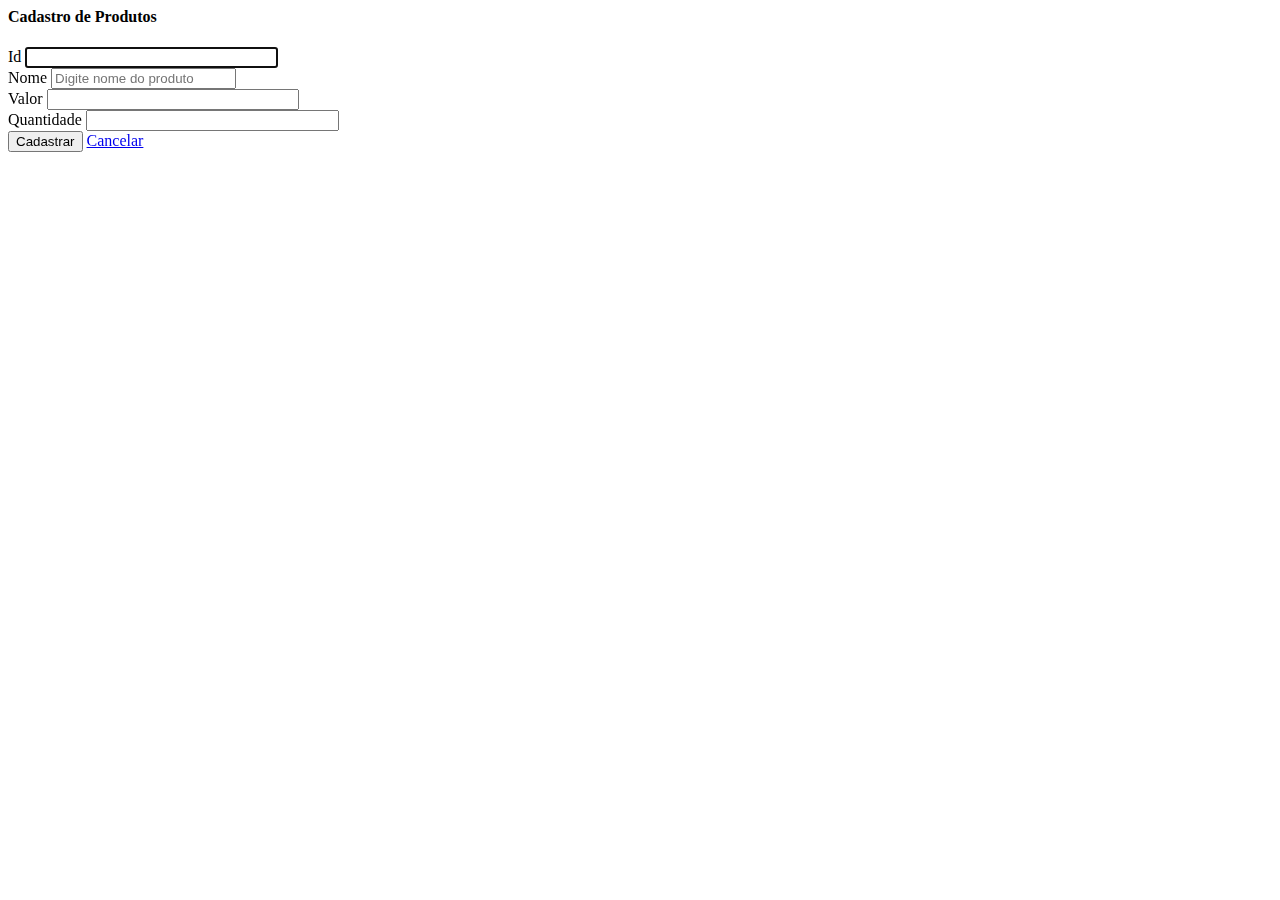
<file: cadastrar_produtos.html>
﻿<script>
	function salvar() {
		var campoNome = document.getElementById("nome");
		var campoQuantidade = document.getElementById("quantidade");

		var nome = $("#nome").val();
		var quantidade = parseInt($("#quantidade").val());


		if (nome == "" || nome.length <= 3) {
			alertaErro("Preencha o campo nome! Minimo 3 caracteres");
		} else if (isNaN(quantidade) || quantidade < 0 || quantidade > 99) {
			alertaErro("Preencha corretamente o campo Quantidade");
		} else {
			alertaSucesso("Cadastrado com sucesso");
		}
	}
	function alertaErro(msg) {
		$("#alerta_erro .texto").html(msg);
		$("#alerta_erro").slideDown(400).delay(2000).slideUp(400);
	}
	function alertaSucesso(msg) {
		$("#alerta_sucesso .texto").html(msg);
		$("#alerta_sucesso").slideDown(400).delay(2000).slideUp(400);
	}
	function alertaAviso(msg) {
		$("#alerta_aviso .texto").html(msg);
		$("#alerta_aviso").slideDown(400);
	}
</script>

<body onload="iniciar()">
	<div class="formulario">
		<h4>Cadastro de Produtos</h4>

		<div class="form-group">
			<label>Id </label>
			<input type="text" id="id" style="width: 20%;" class="form-control" autofocus>
		</div>

		<div class="form-group">
			<label>Nome </label>
			<input type="text" id="nome" class="form-control" placeholder="Digite nome do produto" autofocus>
		</div>
		<div class="form-group">
			<label>Valor </label>
			<input type="text" id="valor" style="width: 20%;" class="form-control" autofocus>
		</div>
		<div class="form-group">
			<label>Quantidade </label>
			<input type="text" id="quantidade" style="width: 20%;" class="form-control" autofocus>
		</div>
		<button class="btn btn-success" onclick="salvar()">Cadastrar</button>
		<a href="index.html" class="btn btn-default">Cancelar</a>
	</div>

	<div id="alerta_sucesso" style="position: fixed; top:0px; left:0px; width: 100%; display:none;" class="alert alert-success">
		<span class="texto">Alerta de sucesso!</span>
	</div>

	<div id="alerta_erro" style="position: fixed; top:0px; left:0px; width:100%; display: none;" class="alert alert-danger">
		<span class="texto">Alerta de erro!</span>
	</div>

	<div id="alerta_aviso" style="position: fixed; top:0px; left:0px; width:100%; display: none;" class="alert alert-warning">
		<span class="texto">Este alert possui botão de fechar!</span>
		<button type="button" class="close" data-dismiss="alert">
			<span>&times;</span>
		</button>
	</div>

</body>
</file>
